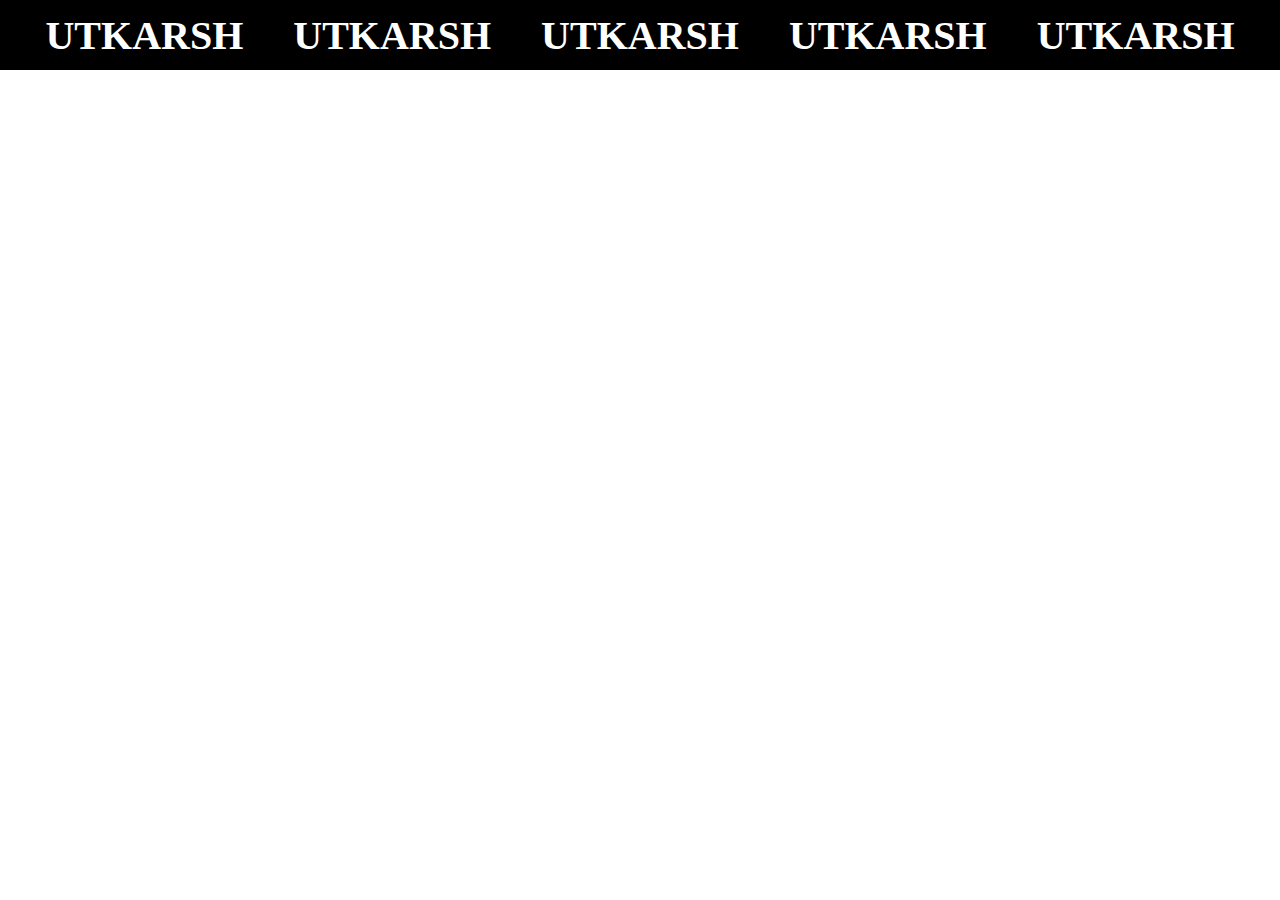
<file: BANNER SLIDER/index.html>
<!DOCTYPE html>
<html lang="en">
<head>
    <meta charset="UTF-8">
    <meta name="viewport" content="width=device-width, initial-scale=1.0">
    <title>Document</title><link rel="stylesheet" href="style.css">
</head>
<body>
    <div id="nav">
        <h2>Utkarsh</h2>
        <h2>Utkarsh</h2>
        <h2>Utkarsh</h2>
        <h2>Utkarsh</h2>
        <h2>Utkarsh</h2>
        <h2>Utkarsh</h2>
        <h2>Utkarsh</h2>
    </div>
  
</body>
</html>
</file>
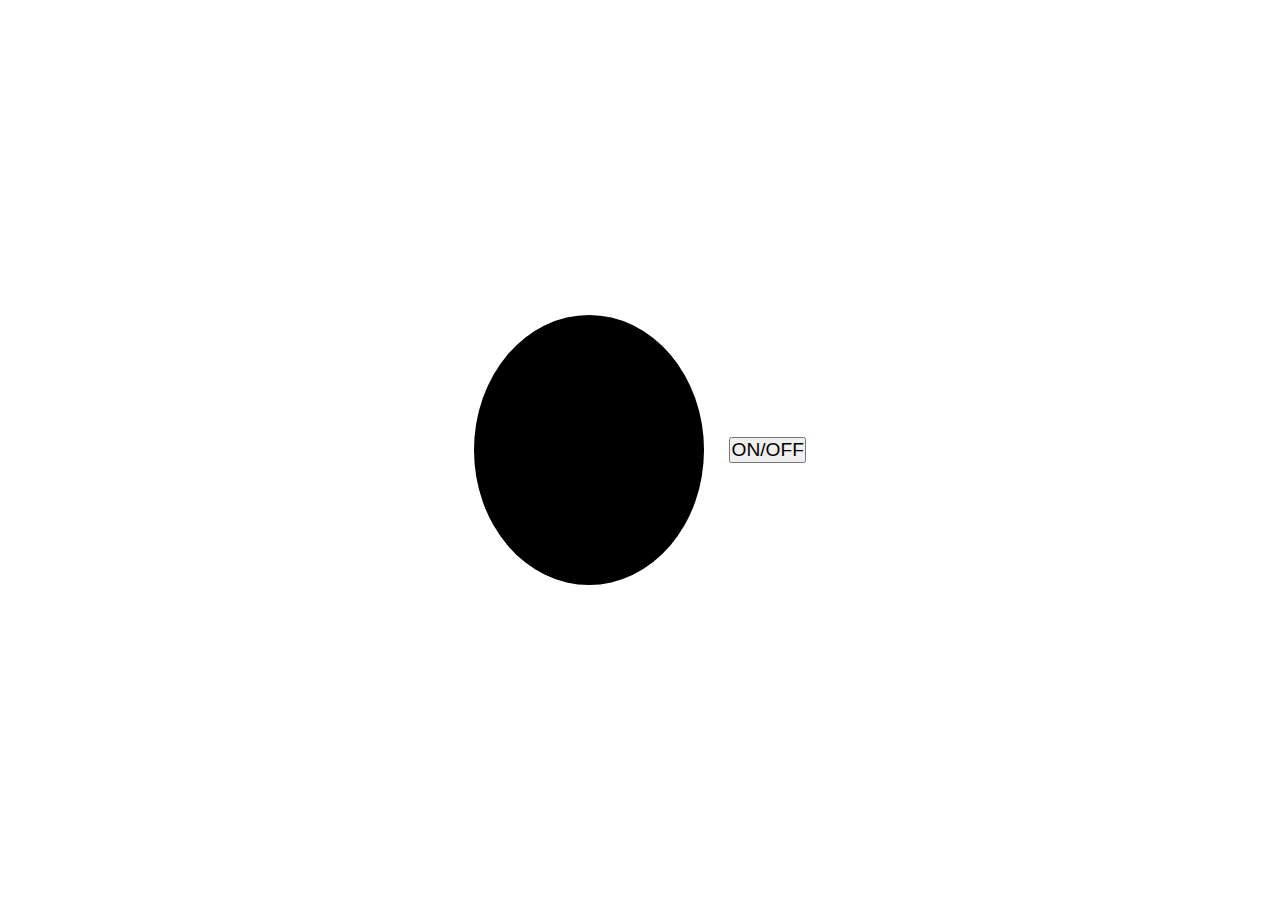
<file: BULB/index.html>
<!DOCTYPE html>
<html lang="en">
<head>
    <meta charset="UTF-8">
    <meta name="viewport" content="width=;, initial-scale=1.0">
    <title>Document</title><link rel="stylesheet" href="style.css">
</head>
<body>
    <div class="bulb"></div>
    <button id="toggle">ON/OFF</button>
    <script src="script.js"></script>
</body>
</html>
</file>
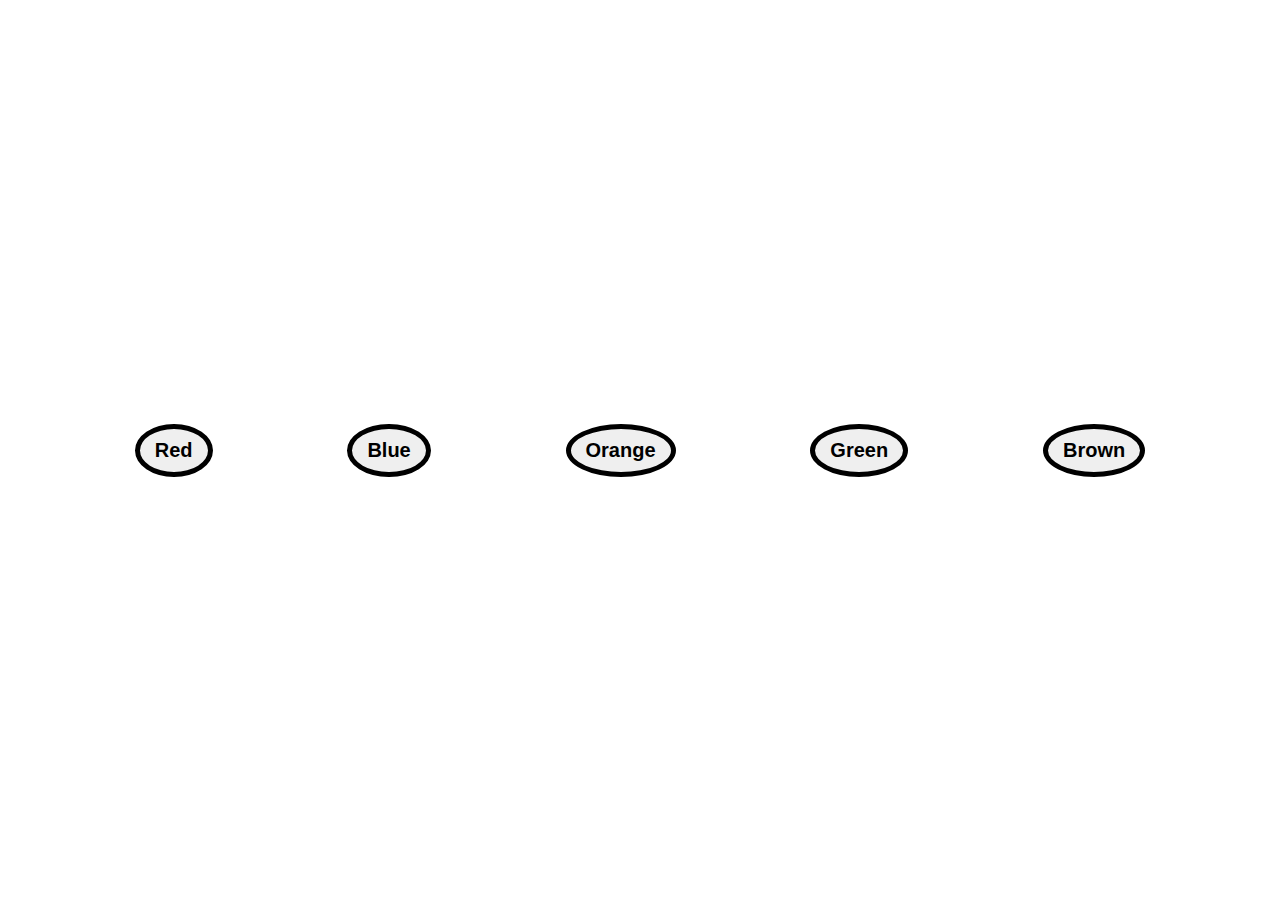
<file: COLOUR CHANGING/index.html>
<!DOCTYPE html>
<html lang="en">
<head>
    <meta charset="UTF-8">
    <meta name="viewport" content="width=device-width, initial-scale=1.0">
    <title>Document</title><link rel="stylesheet" href="style.css">
</head>
<body>
    <button>Red</button>
    <button>Blue</button>
    <button>Orange</button>
    <button>Green</button>
    <button>Brown</button>  
    <script src="script.js"></script>
</body>
</html>
</file>
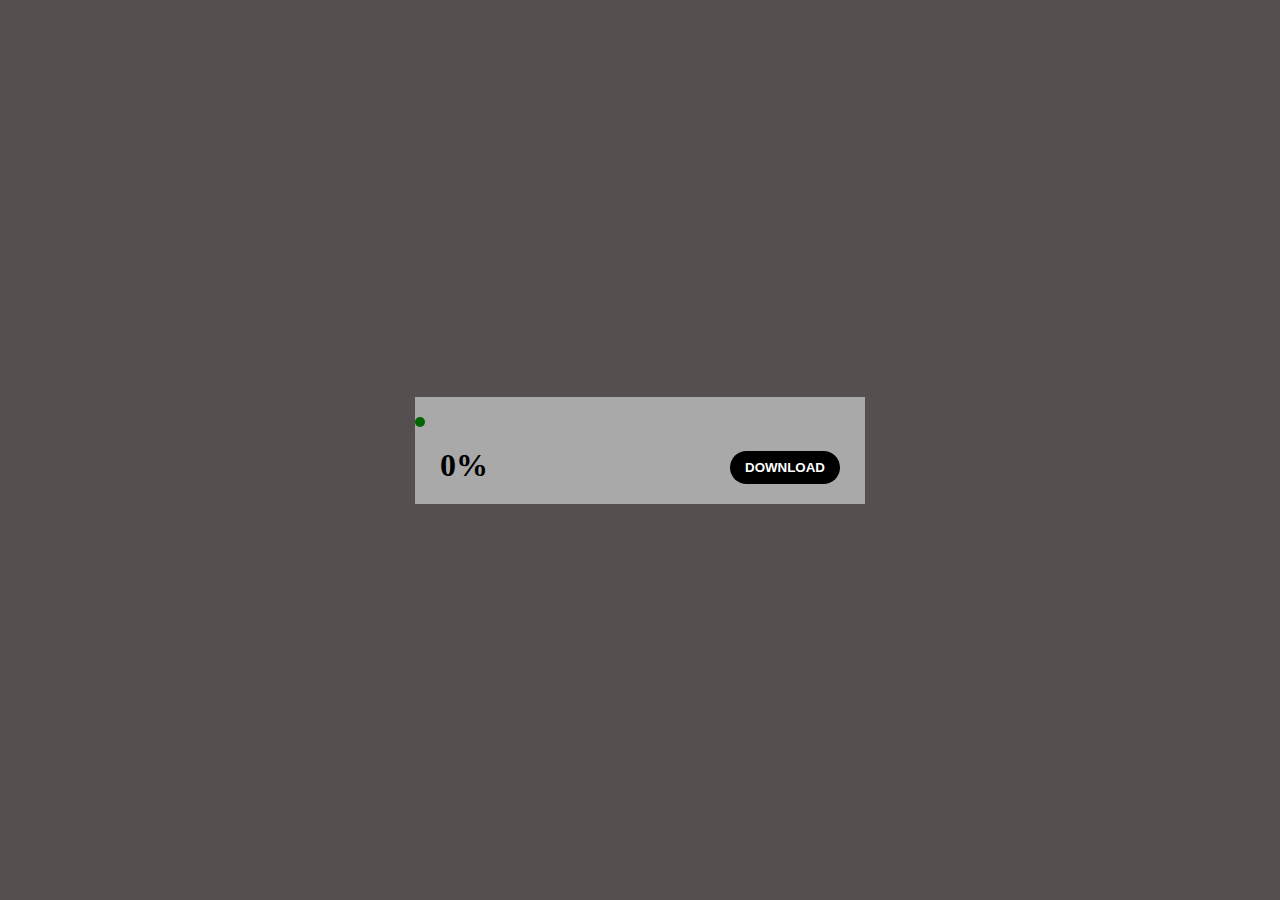
<file: DOWNLOAD/index.html>
<!DOCTYPE html>
<html lang="en">
<head>
    <meta charset="UTF-8">
    <meta name="viewport" content="width=device-width, initial-scale=1.0">
    <title>Document</title><link rel="stylesheet" href="style.css">
</head>
<body>
    <div id="box">
        <div id="card">
            <div id="loader"></div>
            <div id="time">
                <h1>0%</h1>
            <button>DOWNLOAD</button>
            </div>
            <script src="script.js"></script>
        </div>
    </div>
</body>
</html>
</file>
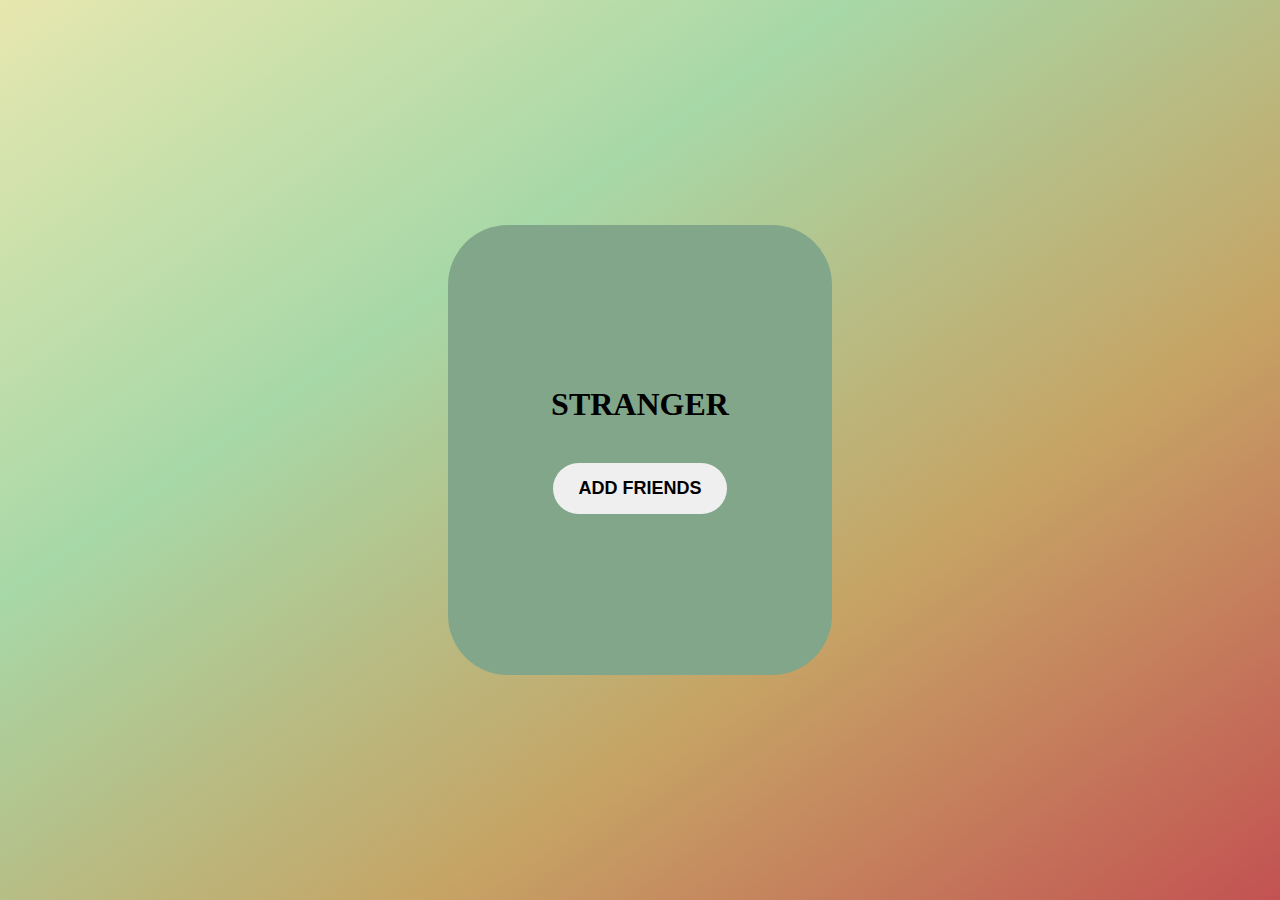
<file: FRIEND REQUEST/index.html>
<!DOCTYPE html>
<html lang="en">
<head>
    <meta charset="UTF-8">
    <meta name="viewport" content="width=device-width, initial-scale=1.0">
    <title>Document</title><link rel="stylesheet" href="style.css">
</head>
<body>
    <div class="card">
       <h1>STRANGER</h1>
       <button>ADD FRIENDS</button>
    </div>
    <script src="script.js"></script>
</body>
</html>
</file>
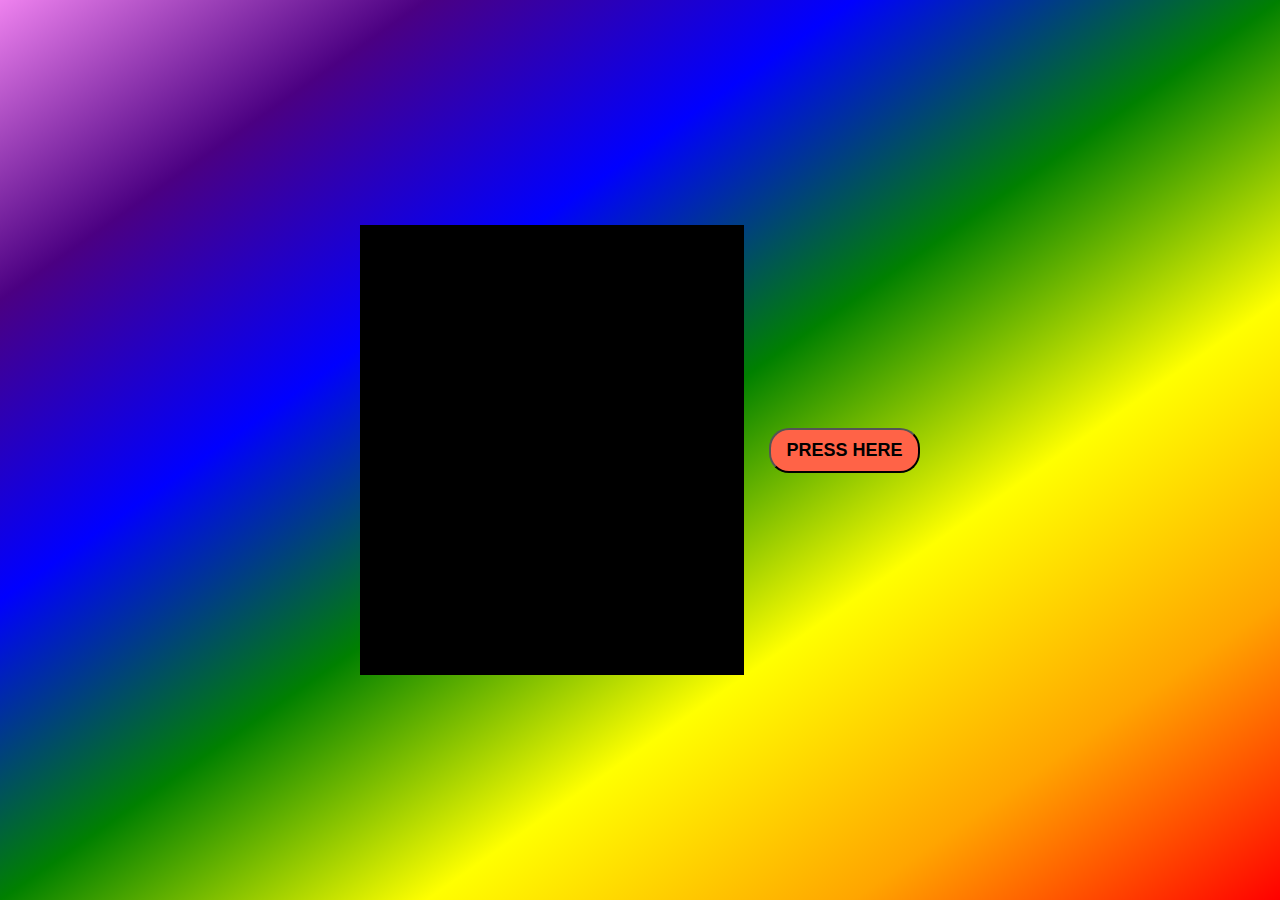
<file: Math.random/index.html>
<!DOCTYPE html>
<html lang="en">
<head>
    <meta charset="UTF-8">
    <meta name="viewport" content="width=device-width, initial-scale=1.0">
    <title>Document</title><link rel="stylesheet" href="style.css">
</head>
<body>
    <div class="box">
        <div class="dabba">
            <div class="small"></div>
        </div>
        <button class="click">PRESS HERE</button>
   <script src="script.js"></script>
    </div>
   
</body>
</html>
</file>
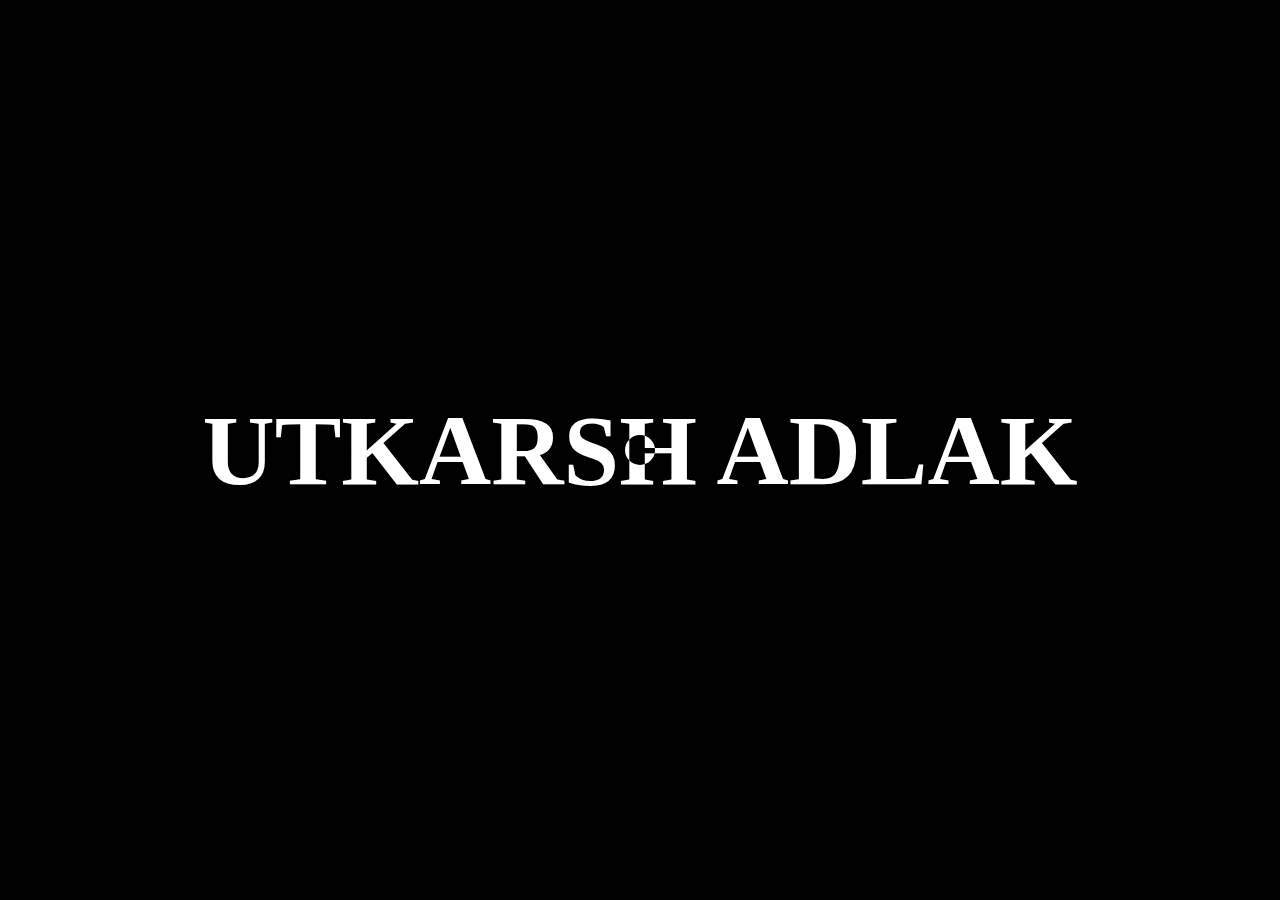
<file: MOUSEMOVE/index.html>
<!DOCTYPE html>
<html lang="en">
<head>
    <meta charset="UTF-8">
    <meta name="viewport" content="width=device-width, initial-scale=1.0">
    <title>Document</title><link rel="stylesheet" href="style.css">
</head>
<body>
    <div id="cursor"></div>
    <h1>UTKARSH ADLAK</h1>
   
    <script src="script.js"></script>
</body>
</html>
</file>
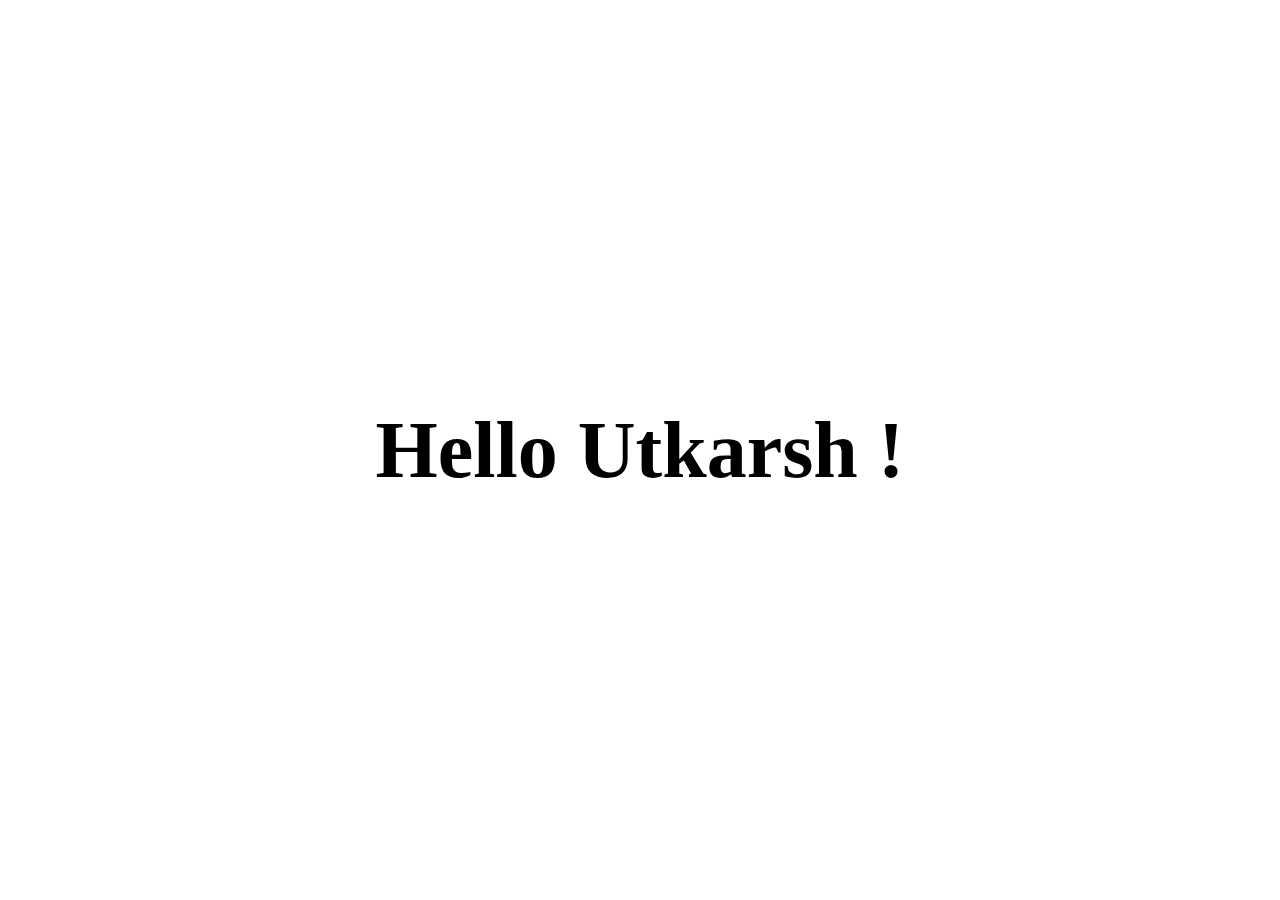
<file: UNDERLINE ANIMATION/index.html>
<!DOCTYPE html>
<html lang="en">
<head>
    <meta charset="UTF-8">
    <meta name="viewport" content="width=device-width, initial-scale=1.0">
    <title>Document</title><link rel="stylesheet" href="utkarsh.css">
</head>
<body>
    <h1>Hello Utkarsh !</h1>
    
</body>
</html>
</file>
<file: BANNER SLIDER/style.css>
*{
    margin: 0;
    padding: 0;
    box-sizing: border-box;
}
html,
body{
    height: 100%;
    width: 100%;
}
#nav{
    height: 70px;
    width: 100%;
    background-color: black;
    display: flex;
    align-items: center;
    justify-content: center;
    gap: 50px;
    border-bottom: 1px red;
}
#nav h2{
    color: white;
    font-size: 40px;
    font-weight: 800;    
    animation-name: move;               
    animation-duration: 3s;    
    animation-iteration-count: infinite; 
    animation-timing-function: linear;
    animation-delay: 0s;
    animation-fill-mode: forwards;
    text-transform: uppercase;

}
@keyframes move {
    from{
        transform: translateX(0);
    }
    to{
        transform: translateX(-100%);
    }
    
}
</file>
<file: BULB/style.css>
*{
    margin: 0;
    padding: 0;
    box-sizing: border-box;
}
html,
body{
    height: 100%;
    width: 100%;
    display: flex;
    align-items: center;
    justify-content: center;
}
.bulb{
    height: 30%;
    width: 18%;
    border-radius: 50%;
    background-color: black;   
}
#toggle{
    margin-left: 25px;
    font-size: larger;
}
</file>
<file: COLOUR CHANGING/style.css>
*{
    margin: 0;
    padding: 0;
    box-sizing: border-box;
}
html,
body{
    height: 100%;
    width: 100%;
    display: flex;
    align-items: center;
    justify-content: space-evenly;
}
button{
    padding: 10px 15px;
    border-radius: 50%;

    font-weight: 800;
    font-size: 20px;
    border: 5px solid black;
}
button:active{
    scale:1.1
}
</file>
<file: DOWNLOAD/style.css>
*{
    margin: 0;
    padding: 0;
    box-sizing: border-box;
}
html,
body{
    height: 100%;
    width: 100%;
}
#box{
    height: 100%;
    width: 100%;
    background-color: rgba(25, 17, 17, 0.742);
    display: flex;
    align-items: center;
    justify-content: center;
}
#card{
    
    width: 450px;
    background-color: darkgray;
   
}
#loader{
    height: 10px;
    width: 10px;
    background-color: darkgreen;
    margin-top: 20px;
    border-radius: 5px;
    overflow: hidden;
    text-align: center;
}
#time{
    display: flex;
    align-items: end;
    justify-content: space-between;
    padding: 20px 25px;
}

button{
    padding: 9px 15px;
    font-weight: 900;
    border-radius: 20px;
    background-color: black;
    color: #fff;
    border: none;
}
button:active{
    scale: 0.9;
}
</file>
<file: FRIEND REQUEST/style.css>
*{
    margin: 0;
    padding: 0;
    box-sizing: border-box;
}
html,
body{
    height: 100%;
    width: 100%;
    background: linear-gradient(to right bottom, rgb(231, 231, 175),rgb(167, 216, 167),rgb(198, 164, 101),rgb(195, 82, 82));
    display: flex;
    align-items: center;
    justify-content: center;
}

.card{
    height: 50%;
    width: 30%;
    background-color: rgb(130, 166, 138);
    display: flex;
    align-items: center;
    justify-content: center;
    flex-direction: column;
    border-radius: 60px;
}
button{
    padding: 15px 25px;
    font-weight: 900;
    font-size: large;
    border-radius: 30px;
    border: none;
    margin-top: 40px;
}
button:active{
    scale: 1.2;
}
</file>
<file: Math.random/style.css>
*{
    margin: 0;
    padding: 0;
    box-sizing: border-box;
}
html,
body{
    height: 100%;
    width: 100%;
}
.box{
    display: flex;
    align-items: center;
    justify-content: center;
    height: 100%;
    width: 100%;
    background: linear-gradient(to right bottom,violet,indigo,blue,green,yellow,orange,red);
        
}
.dabba{
    display: flex;
    align-items: center;
    justify-content: center;
    height: 50%;
    width: 30%;
    background-color: rgb(0,0,0);
}
.small{
    height: 70%;
    width: 50%;
   background-size: cover;
   background-position: center;
    background-color: black;
    background-image: url(https://images.unsplash.com/photo-1580128660010-fd027e1e587a?q=80&w=2564&auto=format&fit=crop&ixlib=rb-4.0.3&ixid=M3wxMjA3fDB8MHxwaG90by1wYWdlfHx8fGVufDB8fHx8fA%3D%3D);
}
.click{
    border-radius: 20px;
    padding: 10px 15px;
    font-weight: 900;
    margin-left: 25px;
    background-color: tomato;
    font-size: large;
    cursor: pointer;
}
.click:hover{
    transition: scale(1.1);
}
</file>
<file: MOUSEMOVE/style.css>
*{
    margin: 0;
    padding: 0;
    box-sizing: border-box;
}
html,
body{
    height: 100%;
    width: 100%;
    background-color: black;
    display: flex;
    align-items: center;
    justify-content: center;
    position: absolute;
    
}
#cursor{
    height: 30px;
    width: 30px;
   background-color: white;
   border-radius: 50%;
   position: absolute;
  
}
h1{
    color: white;
    font-size: 100px;
    font-weight: 700;
    mix-blend-mode: difference;
}
</file>
<file: UNDERLINE ANIMATION/utkarsh.css>
*{
    margin: 0;
    padding: 0;
    box-sizing: border-box;
}
html,
body{
    height: 100%;
    width: 100%;
}
body{
    display: flex;
    align-items: center;
    justify-content: center;
}
h1{
    font-size: 80px;
    font-weight: 800;
    position: relative;
}
h1::after{
    content: "";
    width: 0%;
    height: 10px;
    position: absolute;
    background-color: black;
    bottom: 0;
    left: 0% ;
    
}
h1:hover::after{
    animation-name: move;
    animation-duration: 2s;
}
@keyframes move {
    0%{
        width: 0;
        left: 0;
    }
    50%{
        width: 100%;
        left: 0;
    }
    100%{
        width:0;
        left: 100%;
    }

    
}
</file>
